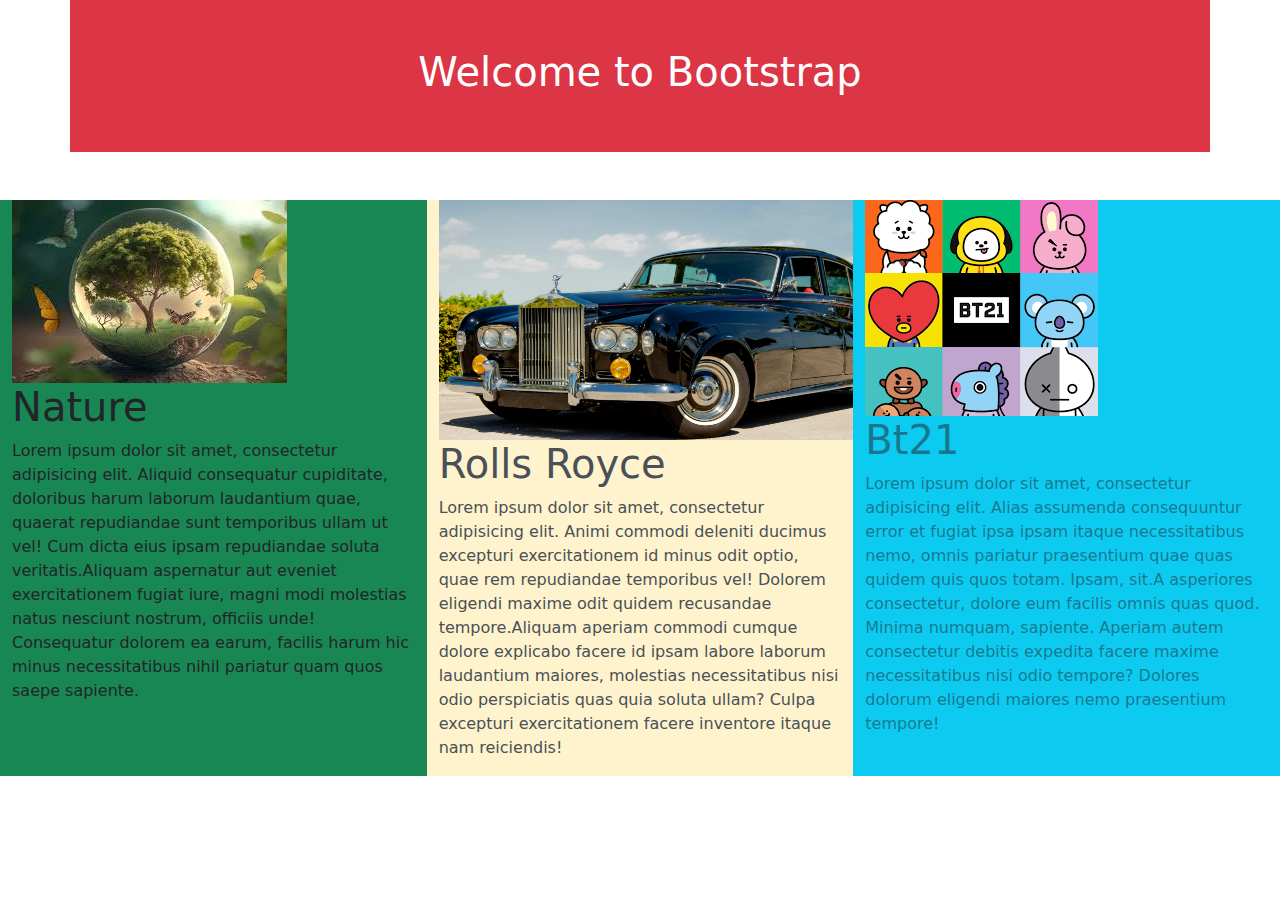
<file: index.html>
<!doctype html>
<html lang="en">
<head>
    <link rel="stylesheet" href="static/css/bootstrap.min.css">
    <meta charset="UTF-8">
    <meta name="viewport"
          content="width=device-width, user-scalable=no, initial-scale=1.0, maximum-scale=1.0, minimum-scale=1.0">
    <meta http-equiv="X-UA-Compatible" content="ie=edge">
    <title>Bootstap</title>
</head>
<body>
<div class="container bg-danger p-5 text-white text-center">
    <h1>Welcome to Bootstrap</h1>
</div>
<div class="container-fluid mt-5">
    <div class="row">
        <div class="col-4 bg-success ">
            <img src="static/images/imag2.jpeg" alt="">
            <h1>Nature</h1>
            <p><span>Lorem ipsum dolor sit amet, consectetur adipisicing elit. Aliquid consequatur cupiditate, doloribus harum laborum laudantium quae, quaerat repudiandae sunt temporibus ullam ut vel! Cum dicta eius ipsam repudiandae soluta veritatis.</span><span>Aliquam aspernatur aut eveniet exercitationem fugiat iure, magni modi molestias natus nesciunt nostrum, officiis unde! Consequatur dolorem ea earum, facilis harum hic minus necessitatibus nihil pariatur quam quos saepe sapiente.</span></p>
        </div>
        <div class="col-4 bg-warning-subtle text-light-emphasis">
            <img src="static/images/pexels-thehowardrapp-5804273.jpg" alt=""width="420" height="240">
            <h1>Rolls Royce</h1>
            <p><span>Lorem ipsum dolor sit amet, consectetur adipisicing elit. Animi commodi deleniti ducimus excepturi exercitationem id minus odit optio, quae rem repudiandae temporibus vel! Dolorem eligendi maxime odit quidem recusandae tempore.</span><span>Aliquam aperiam commodi cumque dolore explicabo facere id ipsam labore laborum laudantium maiores, molestias necessitatibus nisi odio perspiciatis quas quia soluta ullam? Culpa excepturi exercitationem facere inventore itaque nam reiciendis!</span></p>
        </div>
        <div class="col-4 bg-info text-body-tertiary">
            <img src="static/images/bt2%601.png" alt="">
            <h1>Bt21</h1>
            <p><span>Lorem ipsum dolor sit amet, consectetur adipisicing elit. Alias assumenda consequuntur error et fugiat ipsa ipsam itaque necessitatibus nemo, omnis pariatur praesentium quae quas quidem quis quos totam. Ipsam, sit.</span><span>A asperiores consectetur, dolore eum facilis omnis quas quod. Minima numquam, sapiente. Aperiam autem consectetur debitis expedita facere maxime necessitatibus nisi odio tempore? Dolores dolorum eligendi maiores nemo praesentium tempore!</span></p>
        </div>
    </div>
</div>
<script src="static/js/bootstrap.bundle.js"></script>
</body>
</html>
</file>
